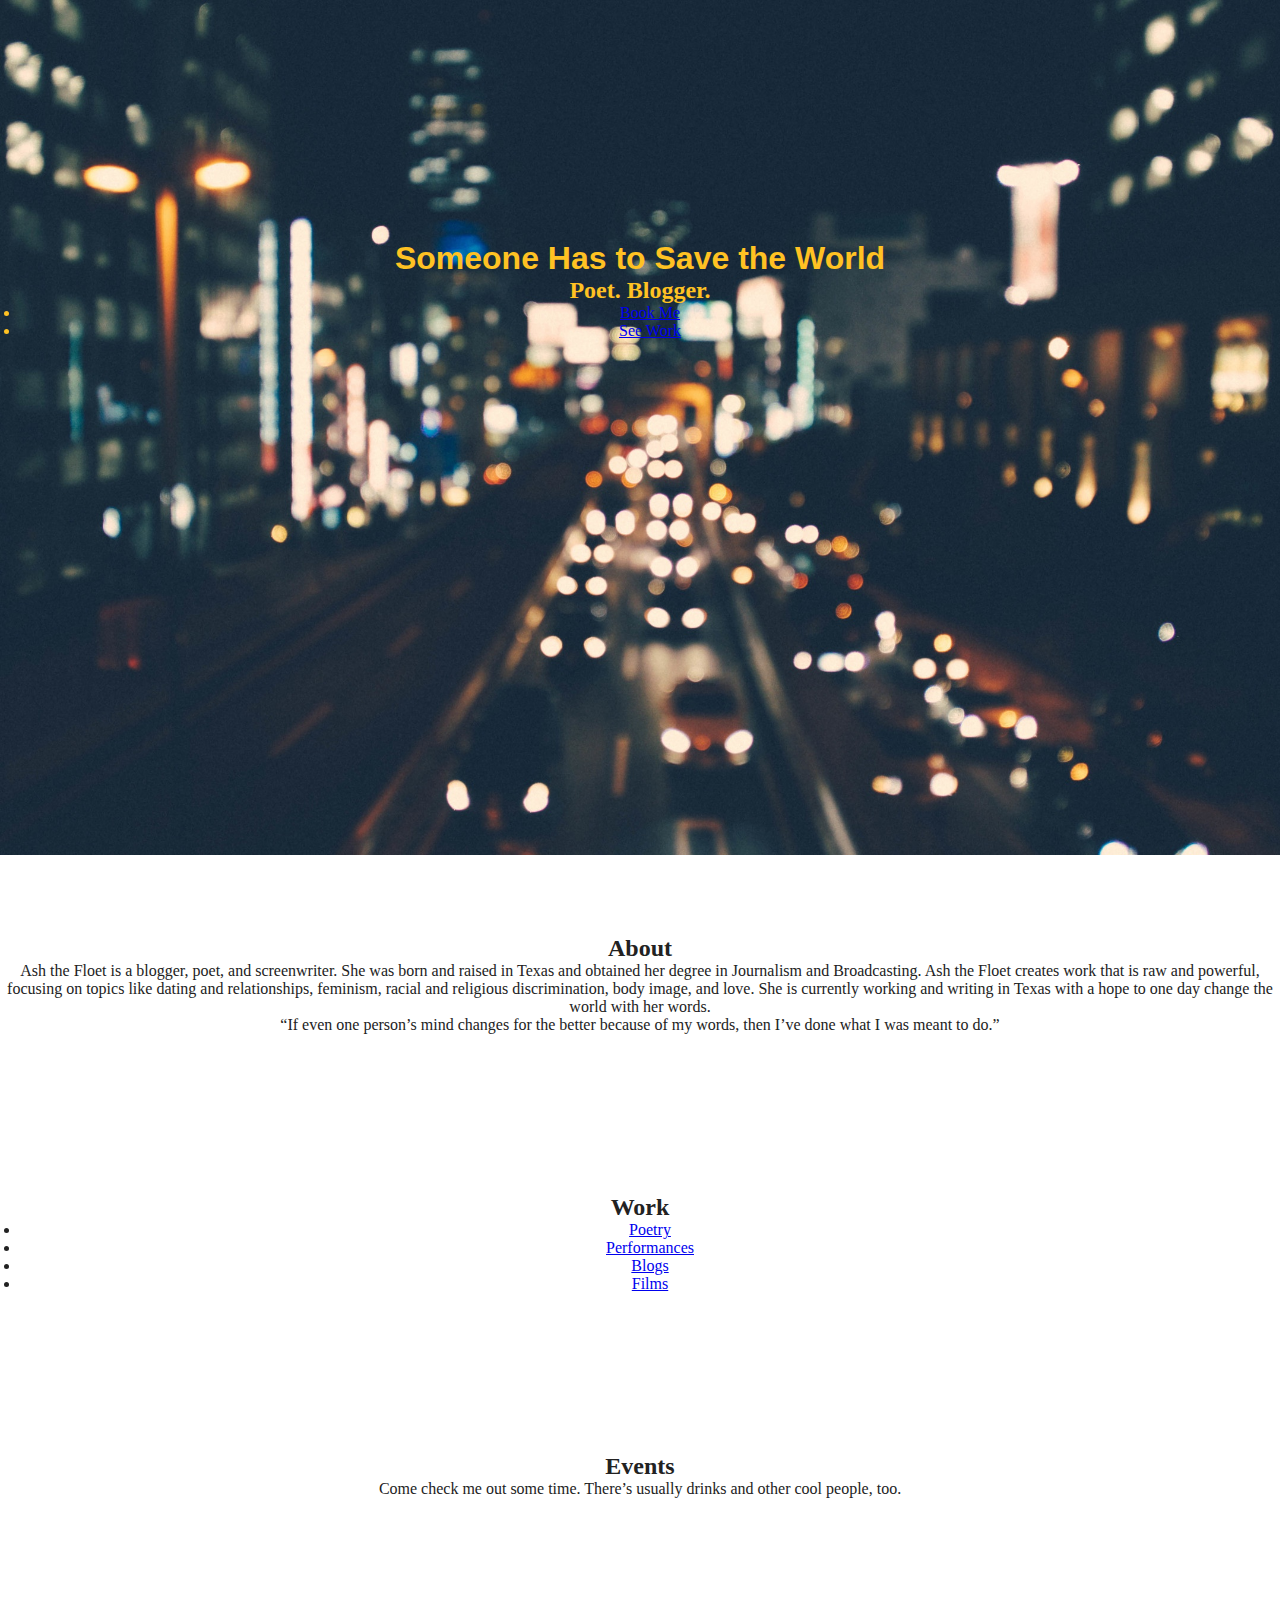
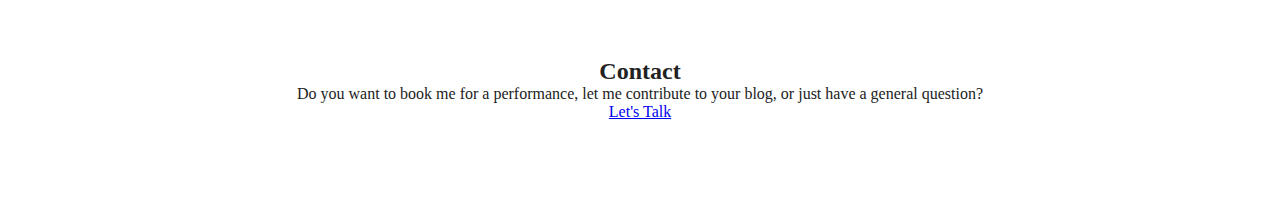
<file: unit_3/index.html>
<!DOCTYPE html>
<html>
<head>
	<title>Ash the Floet</title>
	<link rel="stylesheet" type="text/css" href="css/style.css">
</head>
<body>
	<section id="splash">
		<h1 id="slogan">Someone Has to Save the World</h1>
		<h2>Poet. Blogger.</h2>
		<ul>
			<li><a href="#">Book Me</a></li>
			<li><a href="#">See Work</a></li>
		</ul>
	</section>
	<section id="about">
		<h2>About</h2>
		<p>Ash the Floet is a blogger, poet, and screenwriter. She was born and raised in Texas and obtained her degree in Journalism and Broadcasting. Ash the Floet creates work that is raw and powerful, focusing on topics like dating and relationships, feminism, racial and religious discrimination, body image, and love. She is currently working and writing in Texas with a hope to one day change the world with her words.</p>
		<p>“If even one person’s mind changes for the better because of my words, then I’ve done what I was meant to do.”</p>
	</section>
	<section id="work">
		<h2>Work</h2>
		<ul>
			<li><a href="#">Poetry</a></li>
			<li><a href="#">Performances</a></li>
			<li><a href="#">Blogs</a></li>
			<li><a href="#">Films</a></li>
		</ul>
	</section>
	<section id="events">
		<h2>Events</h2>
		<p>Come check me out some time. There’s usually drinks and other cool people, too.</p> 
	</section>
	<section id="contact">
		<h2>Contact</h2>
		<p>Do you want to book me for a performance, let me contribute to your blog, or just have a general question?</p>
		<a href="mailto:ashthefloet@gmail.com">Let's Talk</a>
	</section>
</body>
</html>
</file>
<file: unit_3/css/style.css>
* { margin:0; padding:0; box-sizing:border-box; }
@import url(https://fonts.googleapis.com/css?family=Bungee);
@import url(https://fonts.googleapis.com/css?family=Slabo+27px);

body {
	text-align: center;
	color: #222;
	background-color: white;
	font-size: 16px;
}
section {
	padding:5em 0;
}
ul {
	padding-left:1.25em;
}
.cta {
	background: #0286be;
	/* border:2px solid; */
	color:#fff;
	display:inline-block;
	font-size: 1.5em;
	margin: 1em .5em 0;
	padding: 1em 2em;
	text-decoration:none;
}
#splash {
	background: url(../images/cityscapewithlights.jpeg);
	background-size: cover;
	background-repeat:no-repeat;
	color: #FFC223;
	height: 95vh;
	padding:15em 0;
}
#slogan {
	color: #FFC223;
	text-align: center;
	font-family: Verdana, sans-serif;
	font-size: 100;
}
p {
	font-family: 'Slabo 27px', serif;
}

h1 {
	font-family: 'Bungee', cursive;
}
</file>
